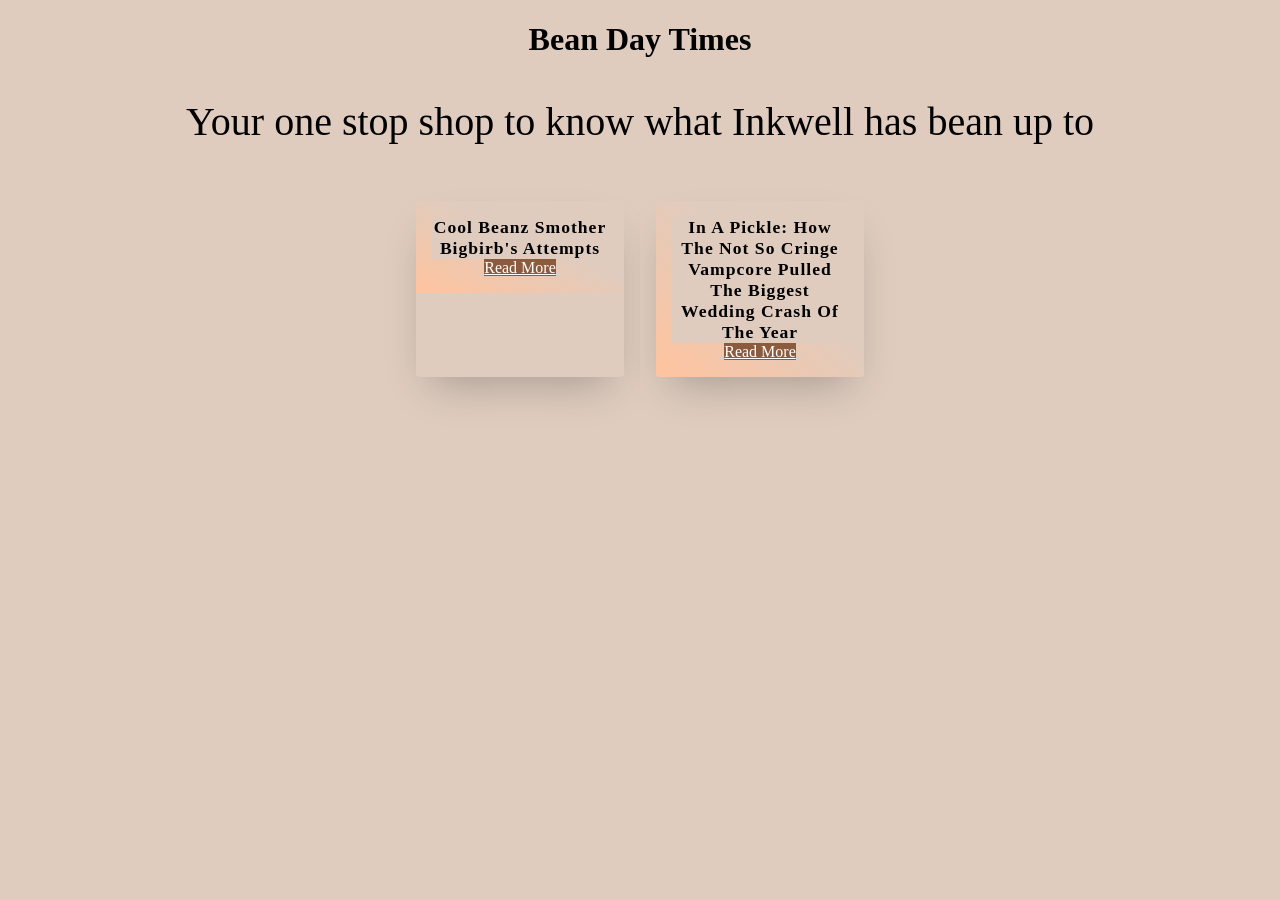
<file: index.html>
<!DOCTYPE html>
<html>
<head>
<meta charset='UTF-8'>
<link rel='stylesheet' href='stylized-bean.css'>
<link rel="icon" href="https://fav.farm/☕" />
<title> Bean Day Times </title>
</head>

<body>

<h1><center> Bean Day Times</h1> </center> 

<center> <p> Your one stop shop to know what Inkwell has bean up to </p> </center>

<div class="main">
  
  <ul class="cards">
    <li class="cards_item">
      <div class="card">
        <div class="card_content">
          <h2 class="card_title">Cool Beanz smother Bigbirb's Attempts</h2>
          <a target="_blank" href="Beanmas.html">Read More</a> 
        </div>
      </div>
    </li>
    <li class="cards_item">
      <div class="card">
        <div class="card_content">
          <h2 class="card_title">In a Pickle: How the not so Cringe Vampcore pulled the Biggest Wedding Crash of the Year</h2> 
          <a target="_blank" href="">Read More</a>
        </div>
      </div>
    </li>
  </ul>
</div>
</file>
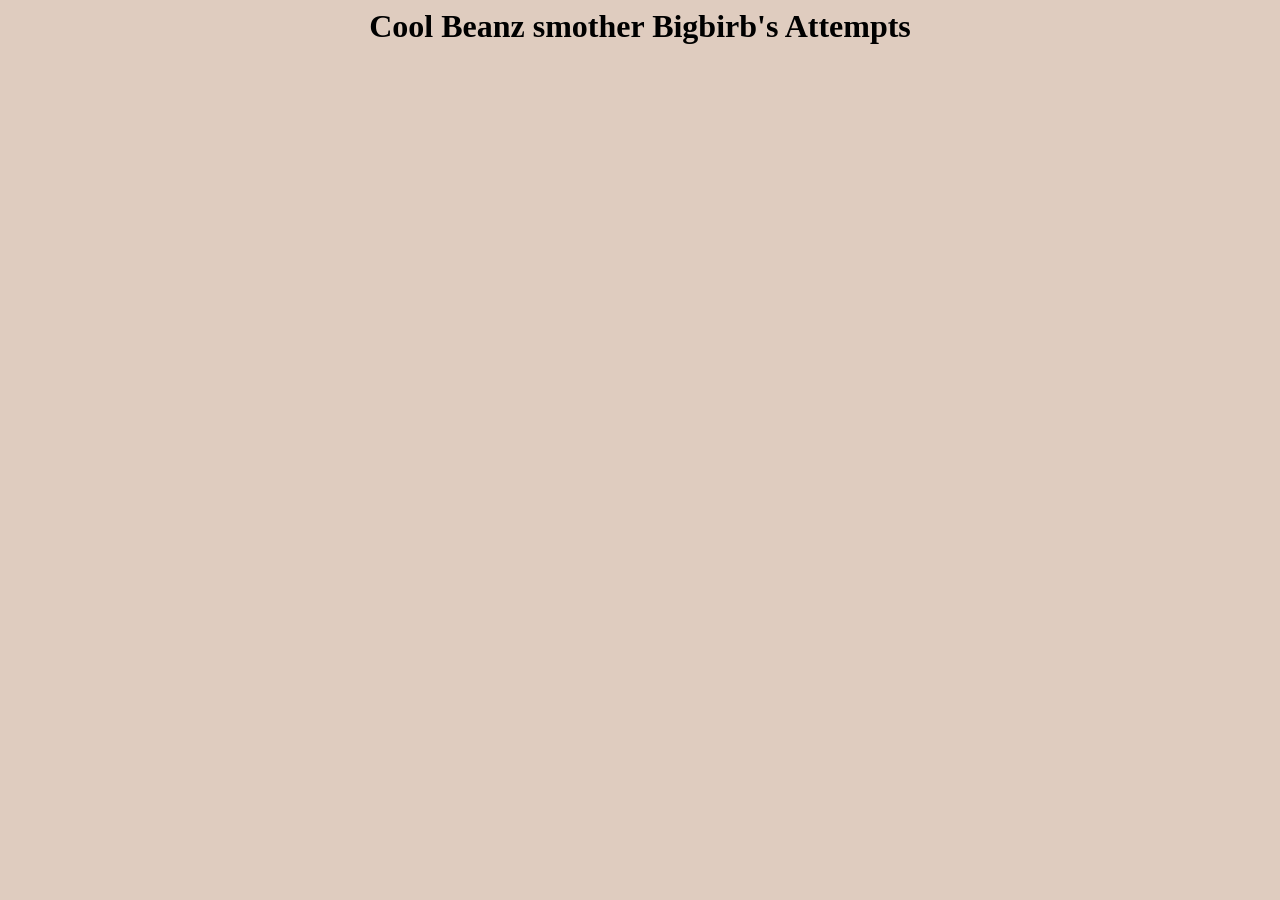
<file: Beanmas.html>
<head>
<meta charset='UTF-8'>
<link rel='stylesheet' href='stylized-bean.css'>
<link rel="icon" href="https://fav.farm/☕" />
<title> Bean Day Times </title>
</head>
<body>
<h1> <center> Cool Beanz smother Bigbirb's Attempts </center> </h1>
</body>
</file>
<file: stylized-bean.css>
*,
*::before,
*::after {
  box-sizing: border-box;
  background-color: #DFCCBF;
}

.main{
  max-width: 1200px;
  margin: 0 auto;
 
}


.cards {
  display: flex;
  flex-wrap: wrap;
  list-style: none;
  margin: 0;
  padding: 0;
  justify-content: center;
}

.cards_item {
  display: flex;
  padding: 1rem;
}

@media (min-width: 40rem) {
  .cards_item {
    width: 100%;
  }
}

@media (min-width: 56rem) {
  .cards_item {
    width: 20%;
  }
}

.card {
  background-color: #DFCCBF;
  border-radius: 0.25rem;
  box-shadow: 0 20px 40px -14px rgba(0, 0, 0, 0.25);
  display: flex;
  flex-direction: column;
  overflow: hidden;
}

.card_content {
  padding: 1rem;
  background: linear-gradient(to bottom left, #DFCCBF 40%, #FFC39E 100%);
  text-align: center;
}

.card_title {
  color: black;
  font-size: 1.1rem;
  font-weight: 700;
  letter-spacing: 1px;
  text-transform: capitalize;
  margin: 0px;
}

.card_text {
  color: black;
  font-size: 0.875rem;
  line-height: 1.5;
  margin-bottom: 1.25rem;    
  font-weight: 400;
}

a {
	background-color: #8C5A3C;
	color: white;
}

p {
	font-size: 40px;  
}
</file>
